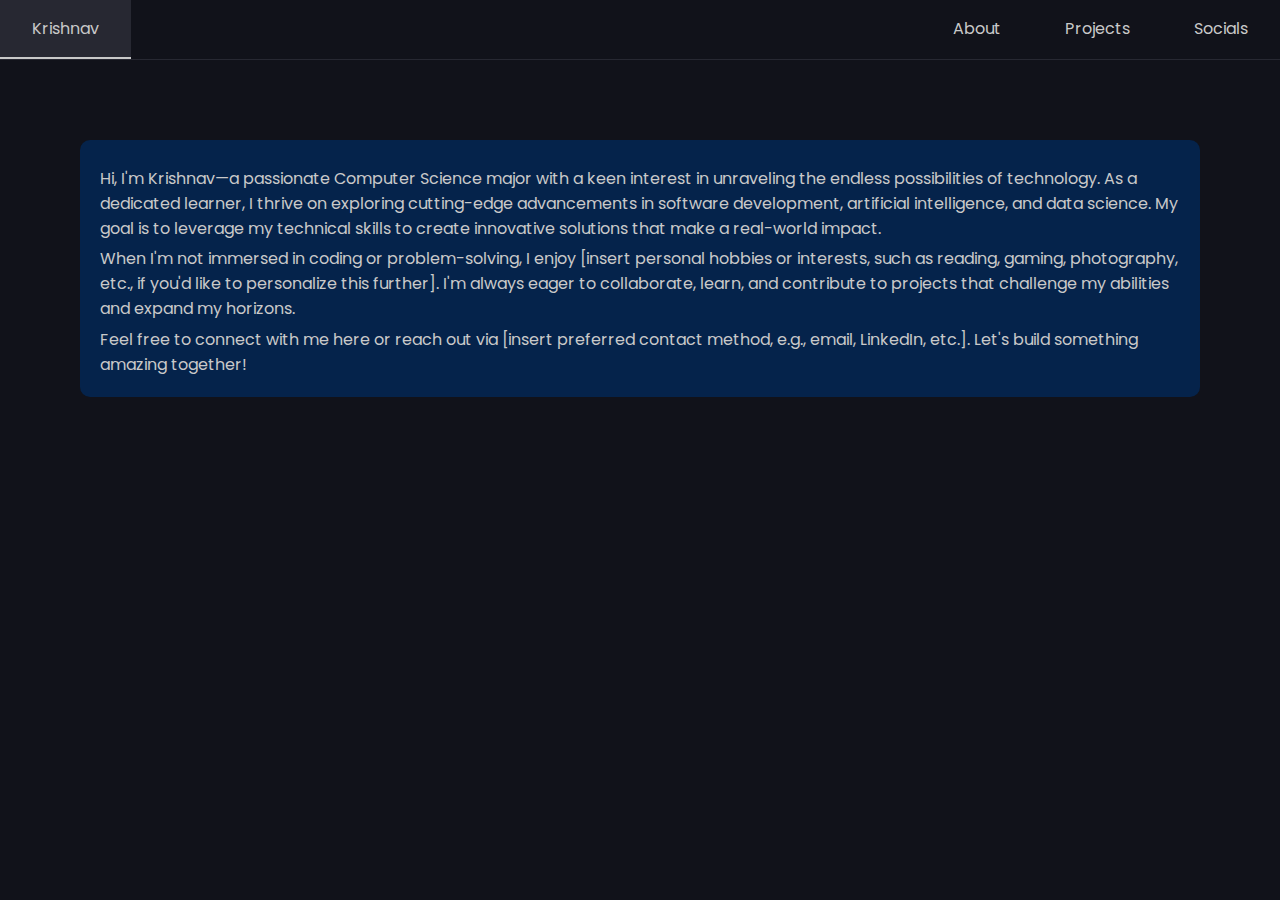
<file: index.html>
<!DOCTYPE html>
<html lang="en">
<head>
    <meta charset="UTF-8">
    <meta name="viewport" content="width=device-width, initial-scale=1.0">
    <title>Krishnav</title>
    <link rel="stylesheet" href="style.css">
    <script src="script.js" defer></script>
</head>
<body>

    <a href="#main-content" class="skip-link">Skip to main content</a>

    <button id="open-sidebar-button" onclick="openSidebar()" aria-label="open sidebar" aria-expanded="false" aria-controls="navbar">
      <svg xmlns="http://www.w3.org/2000/svg" height="40px" viewBox="0 -960 960 960" width="40px" fill="#c9c9c9"><path d="M165.13-254.62q-10.68 0-17.9-7.26-7.23-7.26-7.23-18t7.23-17.86q7.22-7.13 17.9-7.13h629.74q10.68 0 17.9 7.26 7.23 7.26 7.23 18t-7.23 17.87q-7.22 7.12-17.9 7.12H165.13Zm0-200.25q-10.68 0-17.9-7.27-7.23-7.26-7.23-17.99 0-10.74 7.23-17.87 7.22-7.13 17.9-7.13h629.74q10.68 0 17.9 7.27 7.23 7.26 7.23 17.99 0 10.74-7.23 17.87-7.22 7.13-17.9 7.13H165.13Zm0-200.26q-10.68 0-17.9-7.26-7.23-7.26-7.23-18t7.23-17.87q7.22-7.12 17.9-7.12h629.74q10.68 0 17.9 7.26 7.23 7.26 7.23 18t-7.23 17.86q-7.22 7.13-17.9 7.13H165.13Z"/></svg>
    </button>
  
    <nav id="navbar">
      <ul>
        <li>
          <button id="close-sidebar-button" onclick="closeSidebar()" aria-label="close sidebar">
            <svg xmlns="http://www.w3.org/2000/svg" height="40px" viewBox="0 -960 960 960" width="40px" fill="#c9c9c9"><path d="m480-444.62-209.69 209.7q-7.23 7.23-17.5 7.42-10.27.19-17.89-7.42-7.61-7.62-7.61-17.7 0-10.07 7.61-17.69L444.62-480l-209.7-209.69q-7.23-7.23-7.42-17.5-.19-10.27 7.42-17.89 7.62-7.61 17.7-7.61 10.07 0 17.69 7.61L480-515.38l209.69-209.7q7.23-7.23 17.5-7.42 10.27-.19 17.89 7.42 7.61 7.62 7.61 17.7 0 10.07-7.61 17.69L515.38-480l209.7 209.69q7.23 7.23 7.42 17.5.19 10.27-7.42 17.89-7.62 7.61-17.7 7.61-10.07 0-17.69-7.61L480-444.62Z"/></svg>
          </button>
        </li>
        <li class="home-li"><a class="active-link" aria-current="page" href="index.html">Krishnav</a></li>
        <li><a href="about.html">About</a></li>
        <li><a href="projects.html">Projects</a></li>
        <li><a href="socials.html">Socials</a></li>
      </ul>
    </nav>
    
    <div id="overlay" onclick="closeSidebar()" aria-hidden="true"></div>

    <main>
        <div class="about">

    <p>
        Hi, I'm Krishnav—a passionate Computer Science major with a keen interest in unraveling the endless possibilities of technology. As a dedicated learner, I thrive on exploring cutting-edge advancements in software development, artificial intelligence, and data science. My goal is to leverage my technical skills to create innovative solutions that make a real-world impact.
       </p>

       <p>
        When I'm not immersed in coding or problem-solving, I enjoy [insert personal hobbies or interests, such as reading, gaming, photography, etc., if you'd like to personalize this further]. I'm always eager to collaborate, learn, and contribute to projects that challenge my abilities and expand my horizons.
       </p>

       <p>
        Feel free to connect with me here or reach out via [insert preferred contact method, e.g., email, LinkedIn, etc.]. Let's build something amazing together!
       </p>

    </div>
 
    </main>
</nav>
</body>
</html>
</file>
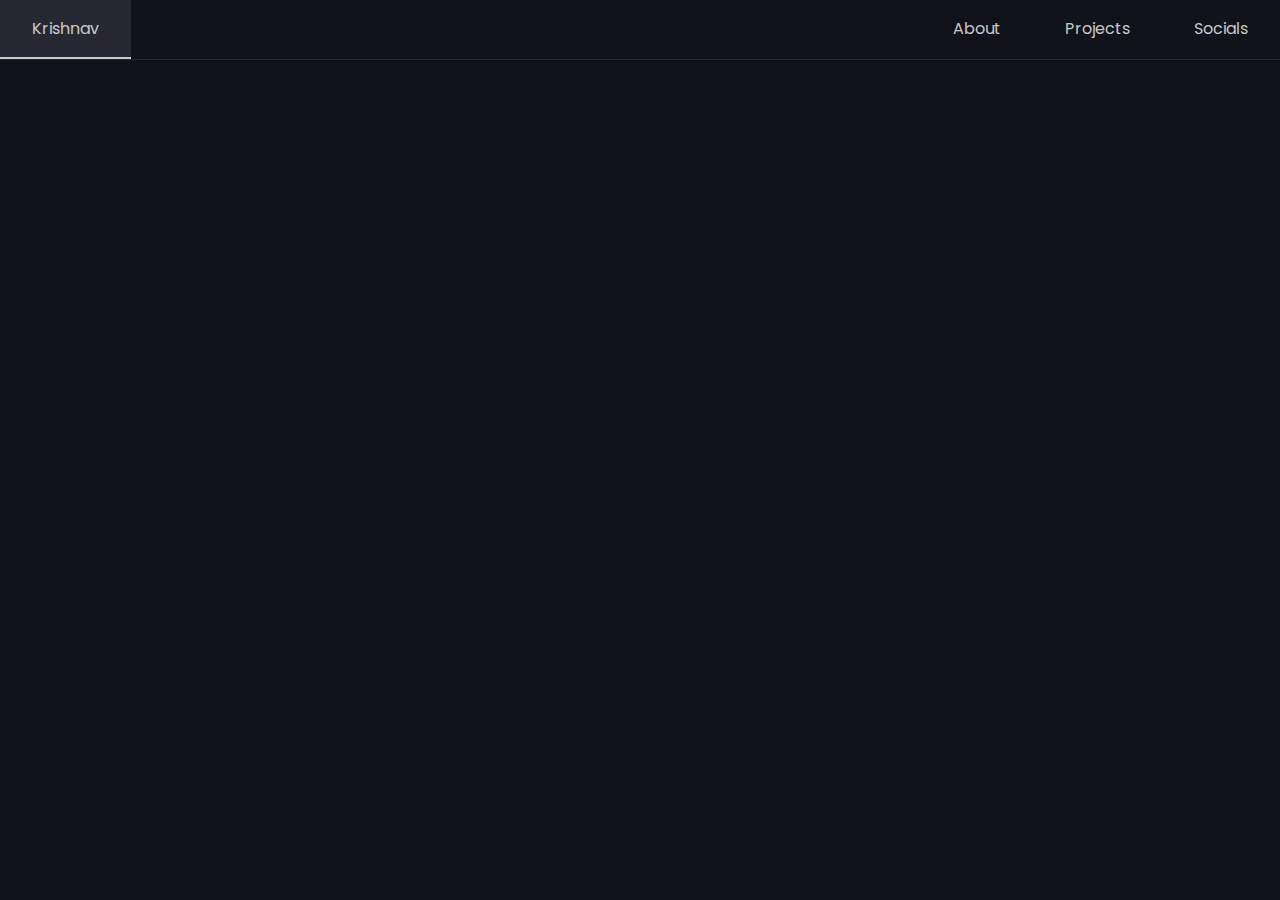
<file: about.html>
<!DOCTYPE html>
<html lang="en">
<head>
    <meta charset="UTF-8">
    <meta name="viewport" content="width=device-width, initial-scale=1.0">
    <title>Document</title>
    <link rel="stylesheet" href="style.css">
    <script src="script.js" defer></script>
</head>
<body>
    <a href="#main-content" class="skip-link">Skip to main content</a>

    <button id="open-sidebar-button" onclick="openSidebar()" aria-label="open sidebar" aria-expanded="false" aria-controls="navbar">
      <svg xmlns="http://www.w3.org/2000/svg" height="40px" viewBox="0 -960 960 960" width="40px" fill="#c9c9c9"><path d="M165.13-254.62q-10.68 0-17.9-7.26-7.23-7.26-7.23-18t7.23-17.86q7.22-7.13 17.9-7.13h629.74q10.68 0 17.9 7.26 7.23 7.26 7.23 18t-7.23 17.87q-7.22 7.12-17.9 7.12H165.13Zm0-200.25q-10.68 0-17.9-7.27-7.23-7.26-7.23-17.99 0-10.74 7.23-17.87 7.22-7.13 17.9-7.13h629.74q10.68 0 17.9 7.27 7.23 7.26 7.23 17.99 0 10.74-7.23 17.87-7.22 7.13-17.9 7.13H165.13Zm0-200.26q-10.68 0-17.9-7.26-7.23-7.26-7.23-18t7.23-17.87q7.22-7.12 17.9-7.12h629.74q10.68 0 17.9 7.26 7.23 7.26 7.23 18t-7.23 17.86q-7.22 7.13-17.9 7.13H165.13Z"/></svg>
    </button>
  
    <nav id="navbar">
      <ul>
        <li>
          <button id="close-sidebar-button" onclick="closeSidebar()" aria-label="close sidebar">
            <svg xmlns="http://www.w3.org/2000/svg" height="40px" viewBox="0 -960 960 960" width="40px" fill="#c9c9c9"><path d="m480-444.62-209.69 209.7q-7.23 7.23-17.5 7.42-10.27.19-17.89-7.42-7.61-7.62-7.61-17.7 0-10.07 7.61-17.69L444.62-480l-209.7-209.69q-7.23-7.23-7.42-17.5-.19-10.27 7.42-17.89 7.62-7.61 17.7-7.61 10.07 0 17.69 7.61L480-515.38l209.69-209.7q7.23-7.23 17.5-7.42 10.27-.19 17.89 7.42 7.61 7.62 7.61 17.7 0 10.07-7.61 17.69L515.38-480l209.7 209.69q7.23 7.23 7.42 17.5.19 10.27-7.42 17.89-7.62 7.61-17.7 7.61-10.07 0-17.69-7.61L480-444.62Z"/></svg>
          </button>
        </li>
        <li class="home-li"><a class="active-link" aria-current="page" href="index.html">Krishnav</a></li>
        <li><a href="about.html">About</a></li>
        <li><a href="projects.html">Projects</a></li>
        <li><a href="socials.html">Socials</a></li>
      </ul>
    </nav>
    
    <div id="overlay" onclick="closeSidebar()" aria-hidden="true"></div>


    <main>
       
    </main>
</body>
</html>
</file>
<file: style.css>
@import url('https://fonts.googleapis.com/css2?family=Poppins:ital,wght@0,100;0,200;0,300;0,400;0,500;0,600;0,700;0,800;0,900;1,100;1,200;1,300;1,400;1,500;1,600;1,700;1,800;1,900&family=Source+Serif+4:ital,opsz,wght@0,8..60,200..900;1,8..60,200..900&display=swap');
:root{
  --primary-color: #11121a;
  --hover-color: #272832;
  --accent-color: #0071FF;
  --text-color: #c9c9c9;
}
*{
  margin: 0;
  padding: 0;
  box-sizing: border-box;
}
html{
  font-family: Poppins, 'Segoe UI', sans-serif;
  color: var(--text-color);
  scroll-behavior: smooth; /*For bookmark links*/
}
body{
  min-height: 100vh;
  min-height: 100dvh;
  background-color: var(--primary-color);
}
main{
  padding: min(5em, 7%);
}
main p{
  margin-top: .35em;
}
nav{
  background-color: var(--primary-color);
  border-bottom: 1px solid var(--hover-color);
}
nav ul{
  list-style: none;
  display: flex;
}
nav .home-li{
  margin-right: auto;
}
nav li{
  display: flex;
}
nav a{
  display: flex;
  text-decoration: none;
  color: var(--text-color);
  padding: 1em 2em;
  transition: background-color 150ms ease;
}
nav a:hover{
  background-color: var(--hover-color);
}
nav a.active-link{
  border-bottom: 2px solid var(--text-color);
}
nav a.accent-link{
  background-color: var(--accent-color);
}
#open-sidebar-button{
  display: none;
  background: none;
  border: none;
  padding: 1em;
  margin-left: auto;
  cursor: pointer;
}
#close-sidebar-button{
  display: none;
  background: none;
  border: none;
  padding: 1em;
  cursor: pointer;
}
#overlay{
  background: rgba(0, 0, 0, 0.5);
  position: fixed;
  inset: 0;
  z-index: 9;
  display: none;
}
.skip-link {
  opacity: 0;
  pointer-events: none;
  position: absolute;
  top: 10px;
  left: 10px;
  z-index: 1000;
  background-color: var(--accent-color); 
  color: #ffffff; 
  padding: 12px 24px;
  border-radius: 5px;
  text-decoration: none;
  font-weight: bold;
  font-size: 1rem;
  transition: opacity 0.3s ease;
}

.skip-link:focus {
  opacity: 1; 
  pointer-events: auto; 
  outline: 3px solid #ffffff; 
}


.about{
    background-color: #05234b;
    padding: 20px;
    border-radius: 10px;
    
}







@media screen and (max-width: 700px) {
  #open-sidebar-button, #close-sidebar-button{
    display: block;
  }
  nav{
    position: fixed;
    top: 0;
    right: -100%;
    height: 100vh;
    width: min(15em, 100%);
    z-index: 10;
    border-left: 1px solid var(--hover-color);
    transition: right 300ms ease-in-out;
  }
  nav.show{
    right: 0;
  }
  nav.show ~ #overlay{
    display: block;
  }
  nav ul{
    width: 100%;
    flex-direction: column;
  }
  nav a{
    width: 100%;
    padding-left: 2.5em;
  }
  nav a.active-link{
    border-bottom: none;
  }
  nav .home-li{
    margin-right: unset;
  }
}
</file>
